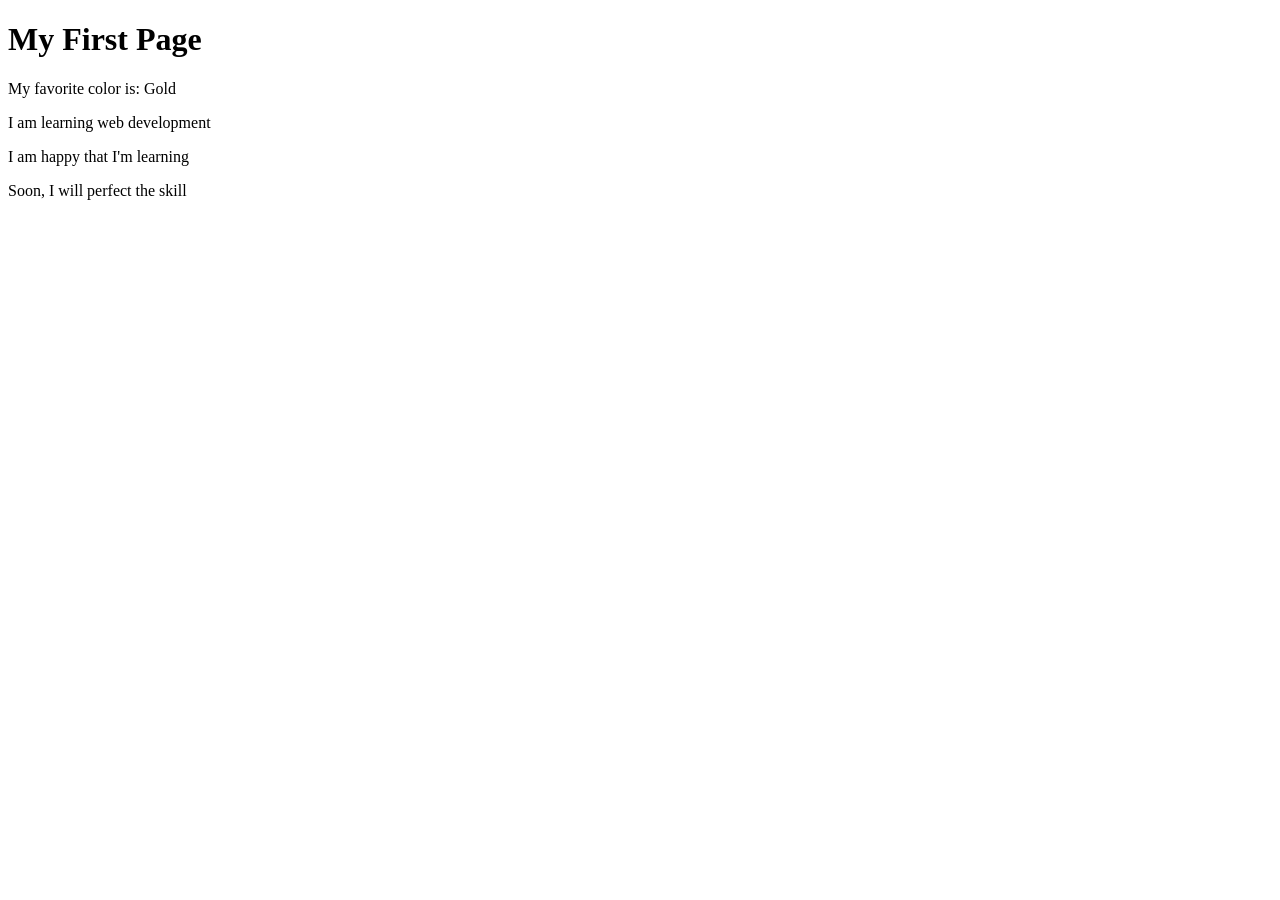
<file: week01/first-page.html>
<!DOCTYPE html>
<html lang="en">

<head>
    <meta charset="UTF-8">
    <meta name="viewport" content="width=device-width, initial-scale=1.0">
    <title>My First Page</title>
</head>

<body>
    <h1>My First Page</h1>
    <p>My favorite color is: Gold</p>
    <p>I am learning web development</p>
    <p>I am happy that I'm learning</p>
    <p>Soon, I will perfect the skill</p>
</body>

</html>
</file>
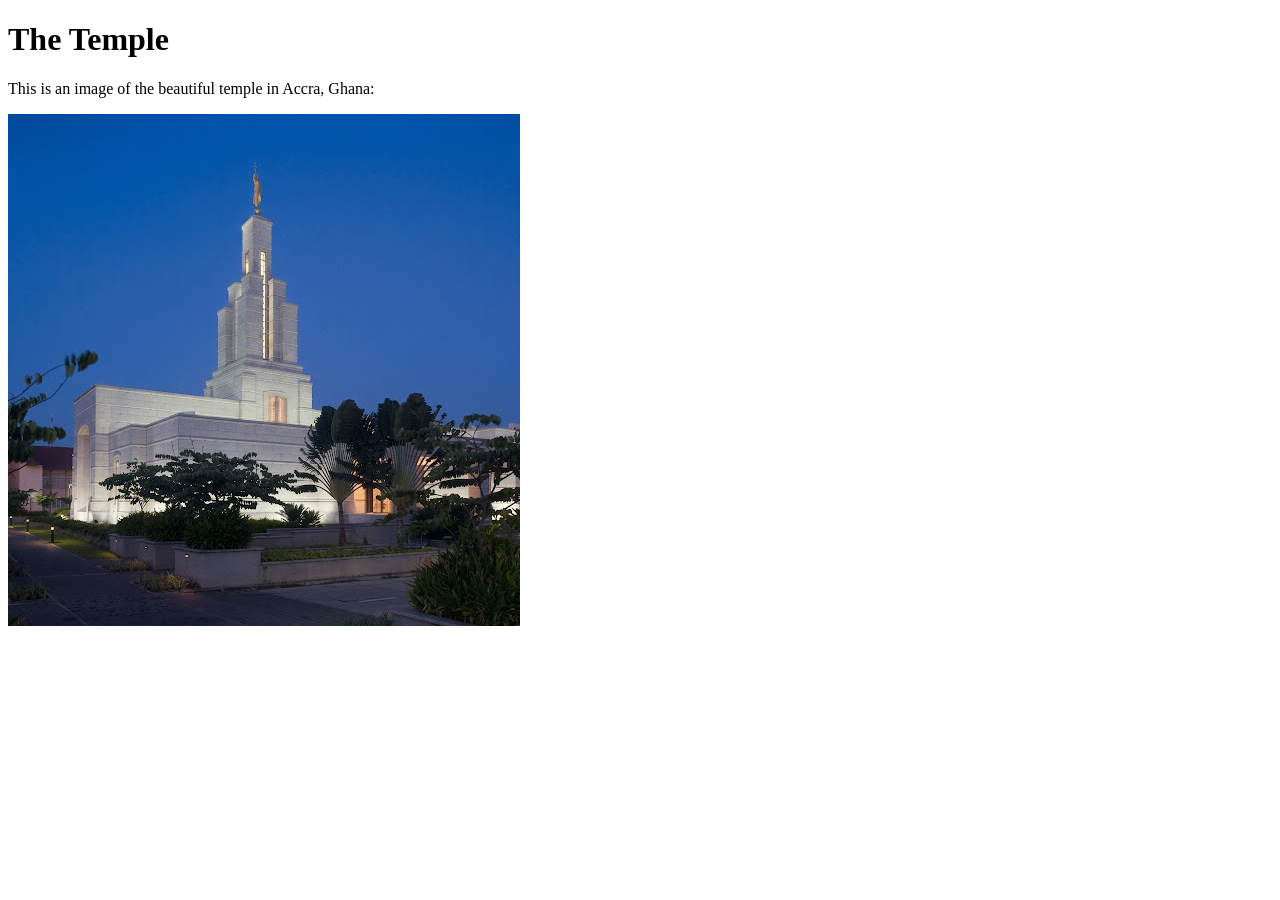
<file: week01/images-solution.html>
<!DOCTYPE html>
<html lang="en">
<head>
    <meta charset="UTF-8">
    <meta name="viewport" content="width=device-width, initial-scale=1.0">
    <title>Temple Image</title>
</head>
<body>
    <h1>The Temple</h1>
    <p>This is an image of the beautiful temple in Accra, Ghana:</p>
    <img src="images/temple-small.jpg" alt="The Accra Ghana Temple">
    
</body>
</html>
</file>
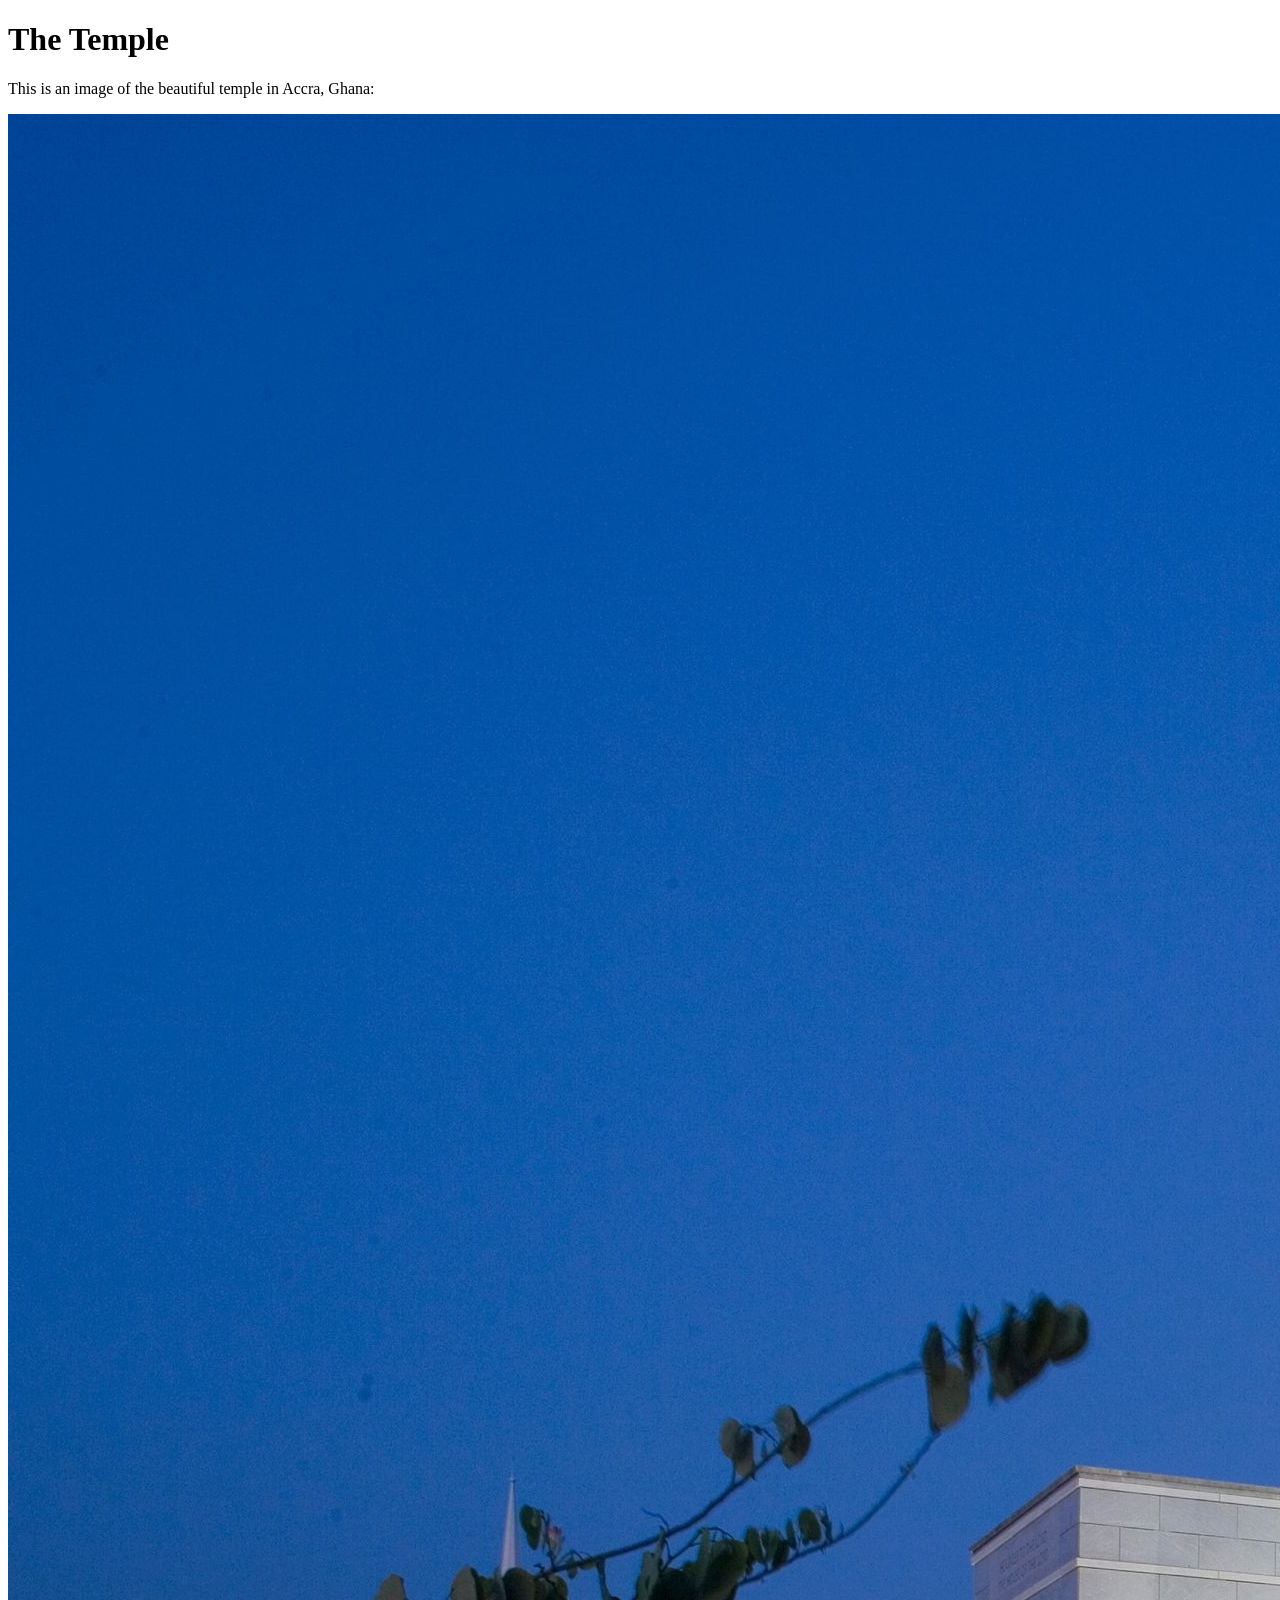
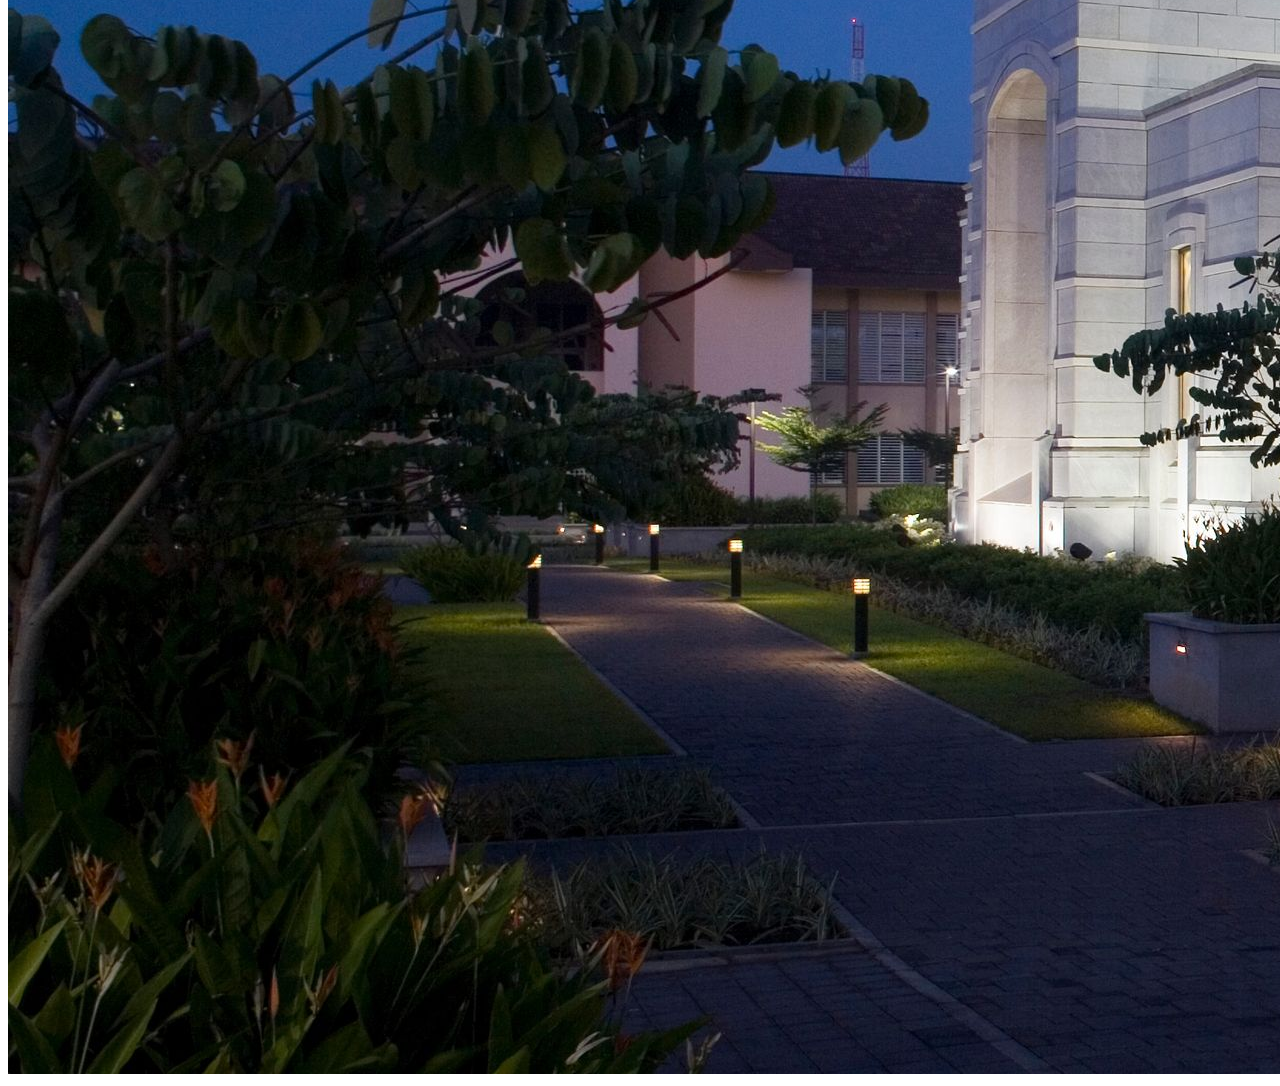
<file: week01/images.html>
<!DOCTYPE html>
<html lang="en">
<head>
    <meta charset="UTF-8">
    <meta name="viewport" content="width=device-width, initial-scale=1.0">
    <title>Temple Image</title>
</head>
<body>
    <h1>The Temple</h1>
    <p>This is an image of the beautiful temple in Accra, Ghana:</p>
    <img src="images/temple-large.jpeg" alt="The Accra Ghana Temple">
    
</body>
</html>
</file>
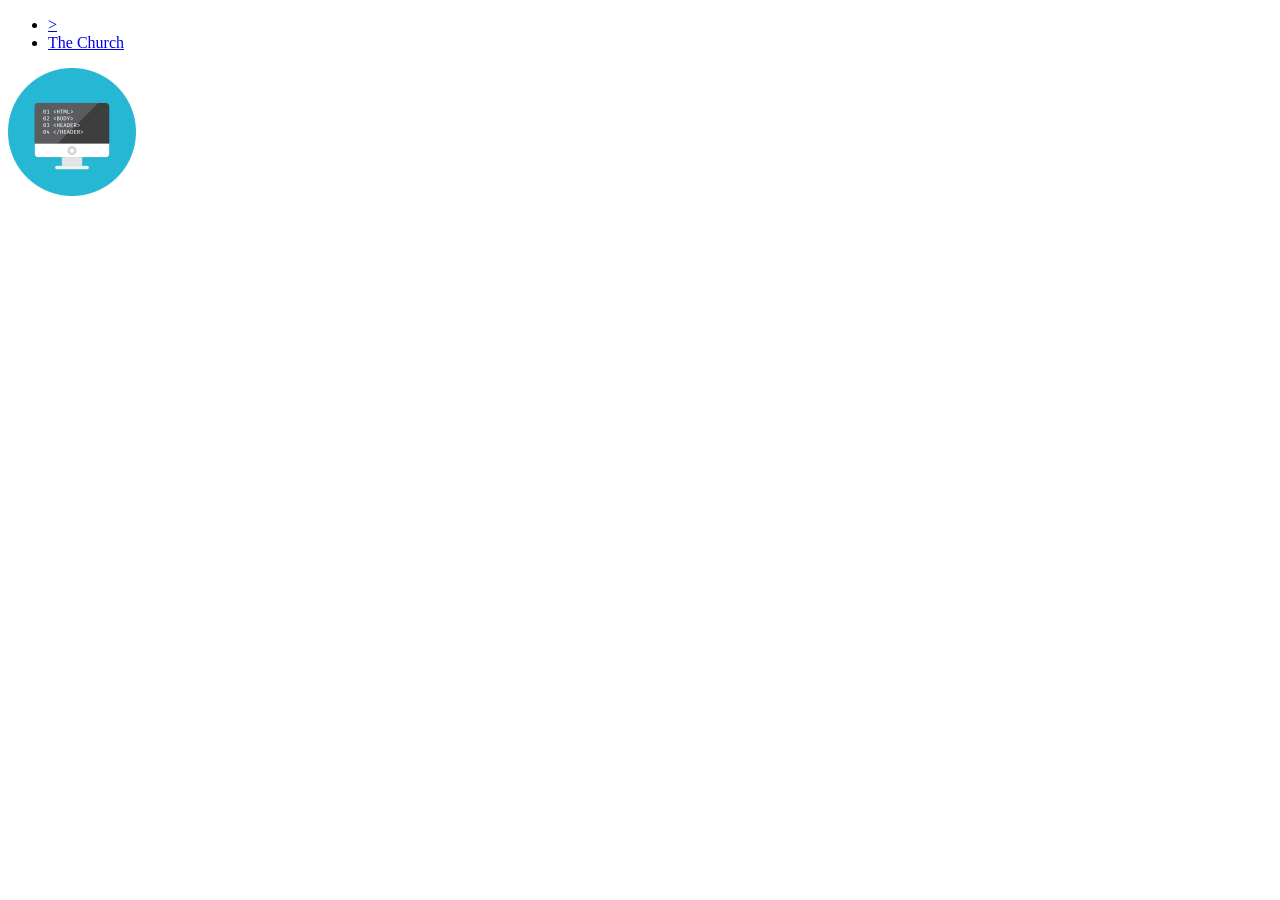
<file: week02/basic-layout.html>
<!DOCTYPE html>
<html lang="en">

<head>
    <meta charset="UTF-8">
    <meta name="viewport" content="width=device-width, initial-scale=1.0">
    <title>Basic HTML Structure

    </title>
    <meta name="description"
      content="A basic HTML structure tutoring featuring semantic HTML elements">
    <meta name="author" content="Deborah Onosedeba Elimhiaga>" </head>

<body>
    <header>
        <nav>
            <ul>
                <li><a href="https://byui.edu"><BYU-Idaho< /a>></a></li>
                <li><a href="https://churchofjesuschrist,org">The Church</a></li>
            </ul>
        </nav>
        <img src="images/basic-logo.png" alt="HTML layout logo" width="128" height="128" </header>

</body>

</html>
</file>
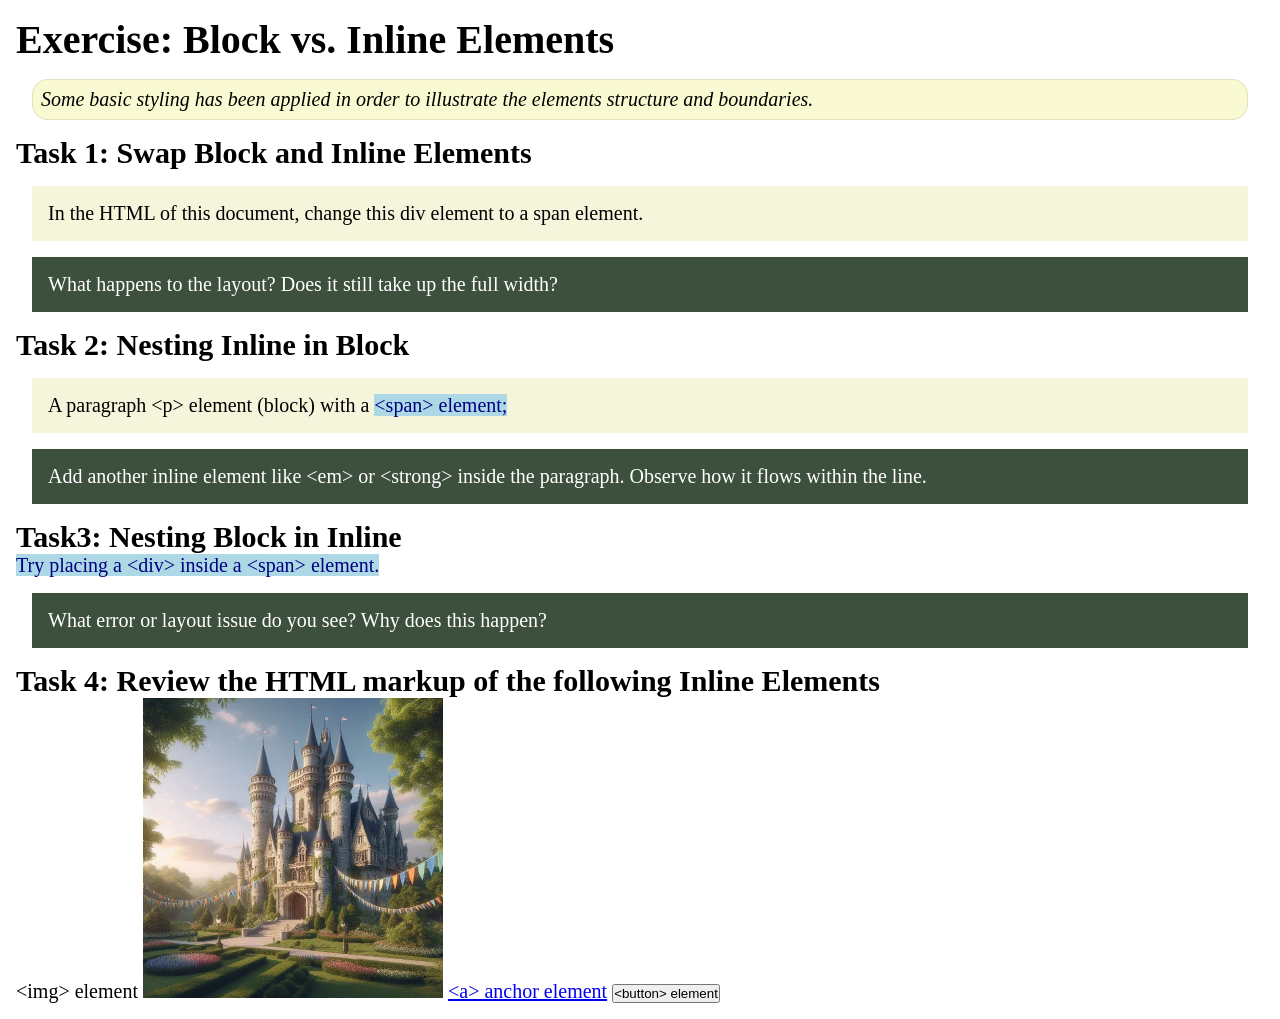
<file: week02/block-vs-inline.html>
<!DOCTYPE html>
<html lang="en">

<head>
    <meta charset="UTF-8">
    <meta name="viewport" content="width=device-width, initial-scale=1.0">
    <title>Exercise: Block vs. Inline Elements</title>
    <link rel="stylesheet" href="styles/block-vs-inline.css">
</head>

<body>
    <main>
        <h1>Exercise: Block vs. Inline Elements</h1>
        <p class="note">Some basic styling has been applied in order to illustrate the elements structure and
            boundaries.</p>

        <h2>Task 1: Swap Block and Inline Elements</h2>
        <div>In the HTML of this document, change this div element to a span element.</div>

        <p class="question">What happens to the layout? Does it still take up the full width?</p>

        <h2>Task 2: Nesting Inline in Block</h2>
        <p>A paragraph &lt;p&gt; element (block) with a <span>&lt;span&gt; element;</span></p>
        <p class="question">Add another inline element like &lt;em&gt; or &lt;strong&gt; inside the paragraph. Observe
            how it flows within the line.</p>

        <h2>Task3: Nesting Block in Inline</h2>
        <span>Try placing a &lt;div&gt; inside a &lt;span&gt; element.</span>
            <p class="question">What error or layout issue do you see? Why does this happen?</p>


            <h2>Task 4: Review the HTML markup of the following Inline Elements</h2>
        &lt;img&gt; element
        <img src="images/castle.webp" alt="placeholder image (images are inline)" width="300" height="300">
        <a href="https://churchofjesuschrist.org">&lt;a&gt; anchor element</a>
        <button type="button">&lt;button&gt; element</button>
    </main>
</body>

</html>
</file>
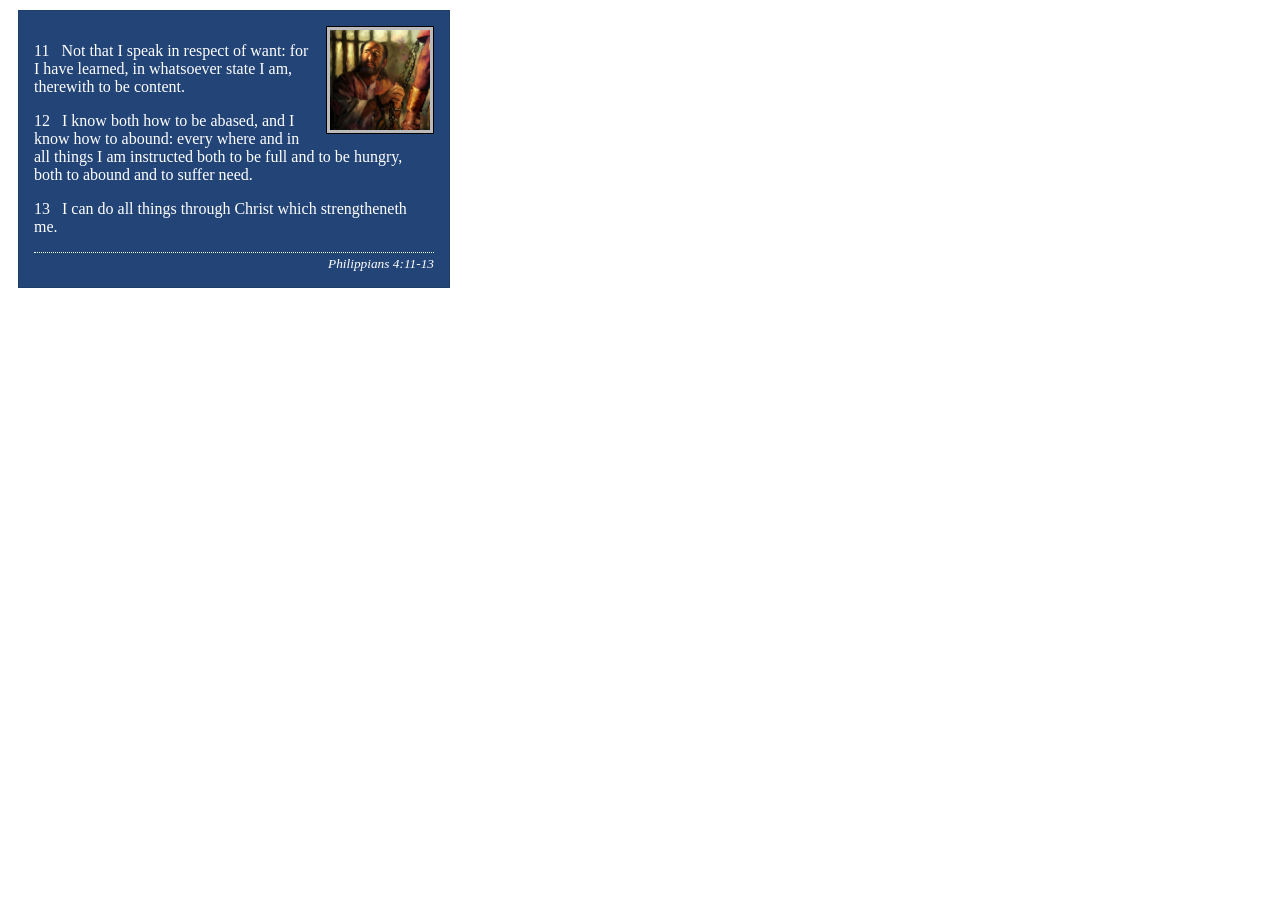
<file: week02/box-model-solution.html>
<!DOCTYPE html>
<html lang="en">
<head>
    <meta charset="UTF-8">
    <meta name="viewport" content="width=device-width, initial-scale=1.0">
    <title>Box Model Activity</title>
    <link rel="stylesheet" href="styles/box-model-solution.css">
</head>
<body>
    <main>
        <div class="callout">
            <img src="images/apostle-paul-imprisoned.webp" alt="Paul the Apostle - Imprisoned in Rome" width="200" height="200">
            <blockquote>
                <p>11 &nbsp; Not that I speak in respect of want: for I have learned, in whatsoever state I am, therewith to be content.</p>
                <p>12 &nbsp; I know both how to be abased, and I know how to abound: every where and in all things I am instructed both to be full and to be hungry, both to abound and to suffer need.</p>
                <p>13 &nbsp; I can do all things through Christ which strengtheneth me.</p>
            </blockquote>
            <cite>Philippians 4:11-13</cite>
        </div>
    </main>
</body>
</html>
</file>
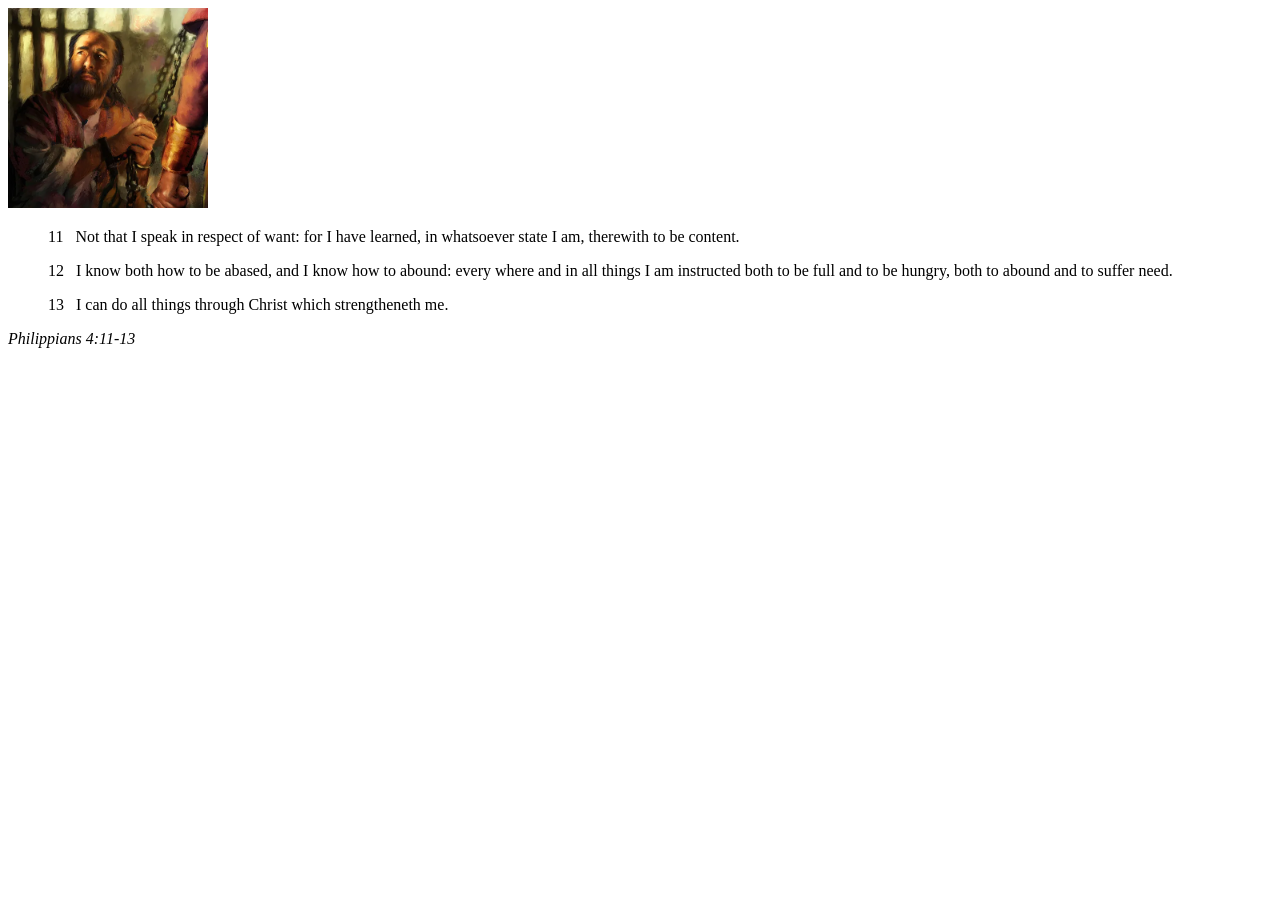
<file: week02/box-model.html>
<!DOCTYPE html>
<html lang="en">

<head>
    <meta charset="UTF-8">
    <meta name="viewport" content="width=device-width, initial-scale=1.0">
    <title>Box Model Activity</title>
    <link rel="stylesheet" href="styles/box-model.css">
</head>

<body>
    <main>
        <div class="callout">
            <img src="images/apostle-paul-imprisoned.webp"
              alt="Paul the Apostle - Imprisoned in Rome" width="200" height="200">
            <blockquote>
                <p>11 &nbsp; Not that I speak in respect of want: for I have learned, in whatsoever
                    state I am, therewith to be content.</p>
                <p>12 &nbsp; I know both how to be abased, and I know how to abound: every where and
                    in all things I am instructed both to be full and to be hungry, both to abound
                    and to suffer need.</p>
                <p>13 &nbsp; I can do all things through Christ which strengtheneth me.</p>
            </blockquote>
            <cite>Philippians 4:11-13</cite>
        </div>
    </main>
</body>

</html>
</file>
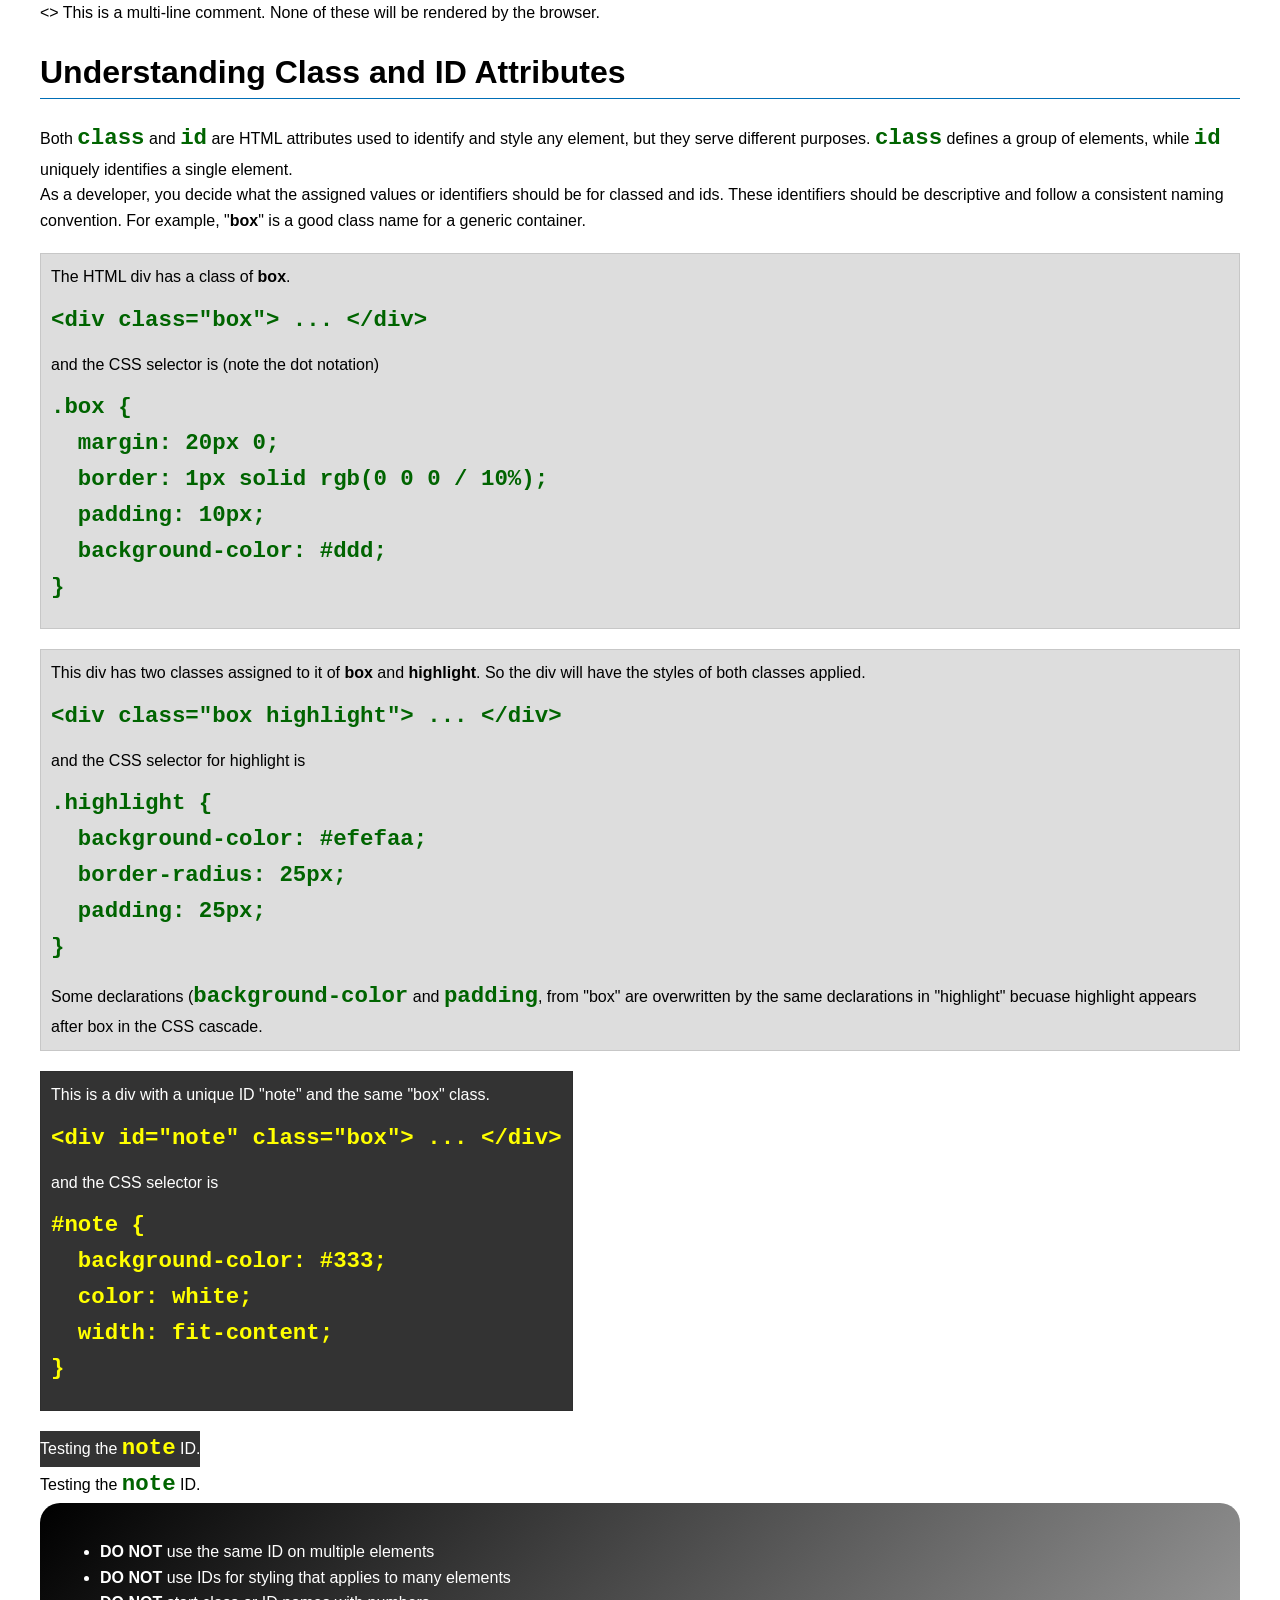
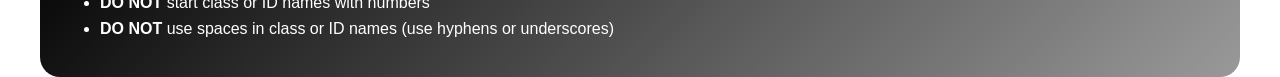
<file: week03/class-and-id.html>
<!DOCTYPE html>
<html lang="en">

<head>
    <meta charset="UTF-8">
    <meta name="viewport" content="width=device-width, initial-scale=1.0">
    <title>Class vs ID Attributes</title>
    <link rel="stylesheet" href="styles/class-and-id.css">
</head>

<>
    This is a multi-line comment. None of these will be rendered by the browser.
    <h1>Understanding Class and ID Attributes</h1>
    <p>Both <code>class</code> and <code>id</code> are HTML attributes used to identify and style
        any element, but they
        serve different purposes. <code>class</code> defines a group of elements, while
        <code>id</code> uniquely
        identifies a single element.
    </p>
    <p>As a developer, you decide what the assigned values or identifiers should be for classed and
        ids. These
        identifiers should be
        descriptive and follow a consistent naming convention. For example, "<strong>box</strong>"
        is a good class name
        for a generic container.</p>
    <div class="box">
        <p>The HTML div has a class of <strong>box</strong>.</p>
        <pre><code class="html">&lt;div class="box"&gt; ... &lt;/div&gt;</code></pre>
        and the CSS selector is (note the dot notation)
        <pre><code class="css">.box {
  margin: 20px 0;
  border: 1px solid rgb(0 0 0 / 10%);
  padding: 10px;
  background-color: #ddd; 
}</code></pre>
    </div>

    <div class="box">
        <p>This div has two classes assigned to it of <strong>box</strong> and
            <strong>highlight</strong>. So the div
            will have the styles of both classes applied.
        </p>
        <pre><code class="html">&lt;div class="box highlight"&gt; ... &lt;/div&gt;</code></pre>
        and the CSS selector for highlight is
        <pre><code class="css">.highlight {
  background-color: #efefaa;
  border-radius: 25px;
  padding: 25px;
}</code></pre>
        <p>Some declarations (<code>background-color</code> and <code>padding</code>, from "box" are
            overwritten by the same declarations in "highlight" becuase highlight appears after box
            in the CSS cascade.</p>
    </div>

    <div id="note" class="box">
        <p>This is a div with a unique ID "note" and the same "box" class.</p>
        <pre><code class="html">&lt;div id="note" class="box"&gt; ... &lt;/div&gt;</code></pre>
        and the CSS selector is
        <pre><code class="css">#note {
  background-color: #333;
  color: white;
  width: fit-content;
}</code></pre>
    </div>

    <div id="note">
        <p>Testing the <code>note</code> ID.</p>

    </div>
    <div id="note>" <p>Testing the <code>note</code> ID.</p>
    </div>

    <section id="best-practice">
        <ul>
            <li><strong>DO NOT</strong> use the same ID on multiple elements</li>
            <li><strong>DO NOT</strong> use IDs for styling that applies to many elements</li>
            <li><strong>DO NOT</strong> start class or ID names with numbers</li>
            <li><strong>DO NOT</strong> use spaces in class or ID names (use hyphens or underscores)
            </li>
        </ul>
    </section>


    </body>

</html>
</file>
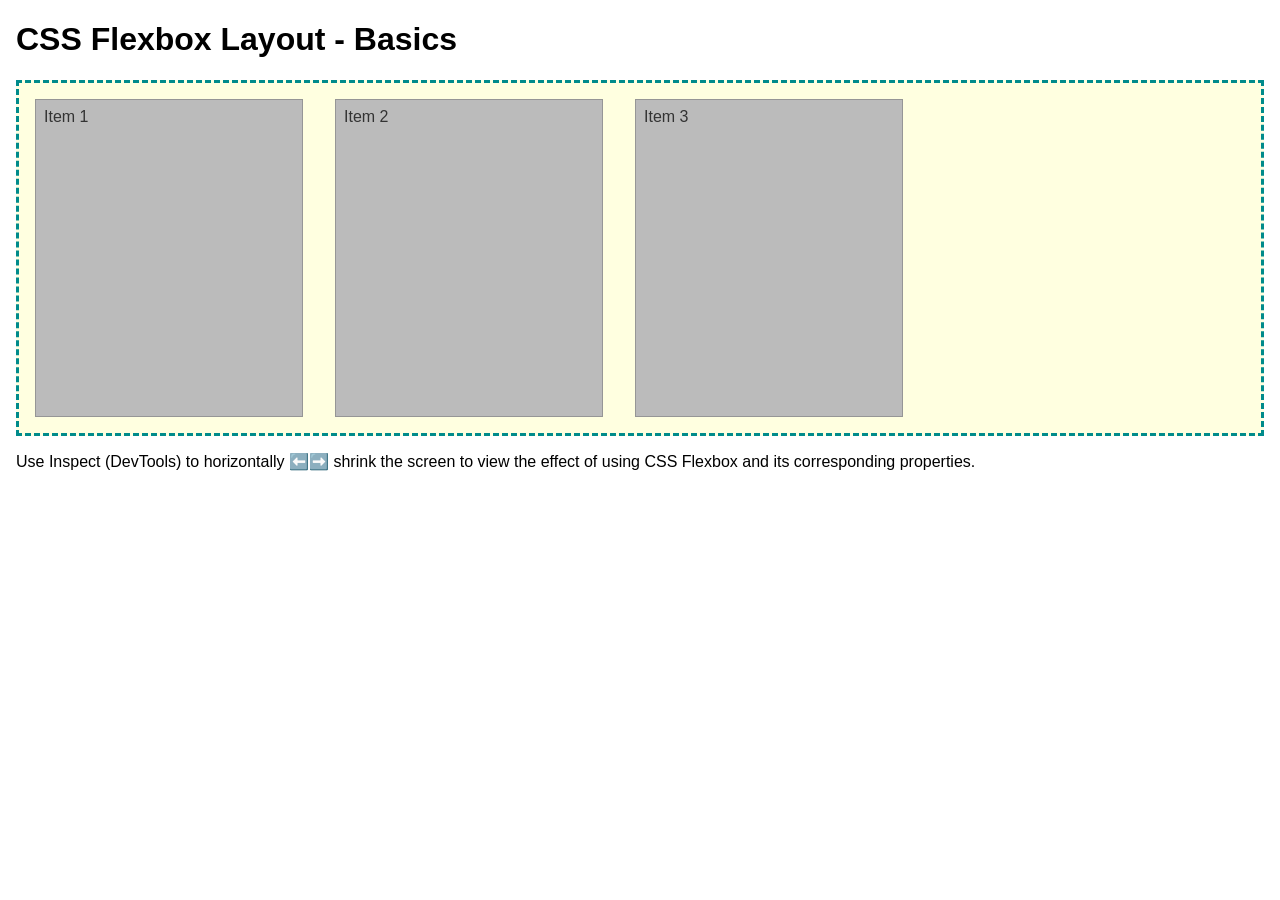
<file: week04/flexbox-layout.html>
<!DOCTYPE html>
<html lang="en">
<head>
    <meta charset="UTF-8">
    <meta name="viewport" content="width=device-width, initial-scale=1.0">
    <title>CSS Flexbox Layout - Basics</title>
    <link rel="stylesheet" href="styles/flexbox.css">
</head>
<body>
    <main>
        <h1>CSS Flexbox Layout - Basics</h1>
        <div class="flex-container">
            <div class="flex-item item1">Item 1</div>
            <div class="flex-item item2">Item 2</div>
            <div class="flex-item item3">Item 3</div>
        </div>
        <p>Use Inspect (DevTools) to horizontally ⬅️➡️ shrink the screen to view the effect of using CSS Flexbox and its corresponding properties.</p>
    </main>
</body>
</html>
</file>
<file: week02/styles/block-vs-inline.css>
* {
    margin: 0;
    padding: 0;
}

body {
    font-size: 20px;
    margin: 1rem;
}

p,
div {
    background-color: beige;
    margin: 1rem;
    padding: 1rem;
}

span {
    color: navy;
    background-color: lightblue;
}

code {
    margin: 0;
    padding: 0;
    color: green;
    font-size: 1.2rem;
}

.note {
    font-style: italic;
    background-color: lightgoldenrodyellow;
    border-radius: 1rem;
    border: 1px solid rgb(0 0 0 / 10%);
    margin: 1rem;
    padding: .5rem;
}

.question {
    background-color: #3d503d;
    color: #fff;
}
</file>
<file: week02/styles/box-model-solution.css>
.callout {
    max-width: 400px;
    margin: 10px;
    border: 1px solid rgba(0, 0, 0, .1);
    padding: 15px;
    background-color: #247;
    color: #fff;
}

.callout img {
    float: right;
    margin: 0 0 10px 15px;
    border: 1px solid #000;
    padding: 3px;
    background-color: #bbb;
    width: 100px;
    height: auto;

}

blockquote {
    margin: 0;
}

cite {
    display: block;
    border-top: 1px dotted #fff;
    padding-top: 3px;
    text-align: right;
    font-size: smaller;
}
</file>
<file: week02/styles/box-model.css>
.callout {
	
}

.callout img {
	
}

blockquote {
	
}

cite {
	
}
</file>
<file: week03/styles/class-and-id.css>
body {
    font-family: Arial, sans-serif;
    line-height: 1.6;
    margin: 0;
    padding: 0 40px;
}

h1 {
    border-bottom: 1px solid rgb(0 110 182);
    padding-bottom: 0;
}



p {
    margin: 0;
}

code {
    color: darkgreen;
    font-weight: 700;
    font-size: 1.4rem;
}

/* Class examples - can be reused */

.box {
    margin: 20px 0;
    border: 1px solid rgb(0 0 0 / 10%);
    padding: 10px;
    background-color: #ddd; /* this is shorthand for #dddddd */
}

.highlight {
    background-color: #efefaa;
    border-radius: 25px;
    padding: 25px;
}

/* ID examples - should be unique */

#note {
    background-color: #333;
    color: white;
    width: fit-content;
}

#note code {
    color: yellow;
}

#best-practice {
    background: linear-gradient(135deg, #000 0%, #999 100%);
    color: white;
    border-radius: 20px;
    padding: 20px
}
</file>
<file: week04/styles/flexbox.css>
body {
    font-family: Helvetica, Arial, sans-serif;
    margin: 1rem;
}

.flex-container {
    border: 3px dashed darkcyan;
    background-color: lightyellow;
    display: flex;
    flex-wrap: wrap;
}

.flex-item {
    width: 250px;
    margin: 1rem;
    border: 1px solid rgb(0 0 0 / 20%);
    padding: 0.5rem;
    background-color: #bbb;
    color: #333;
}

.item1 {
    min-height: 100px;
}

.item2 {
    min-height: 200px;
}

.item3 {
    min-height: 300px;
}
</file>
